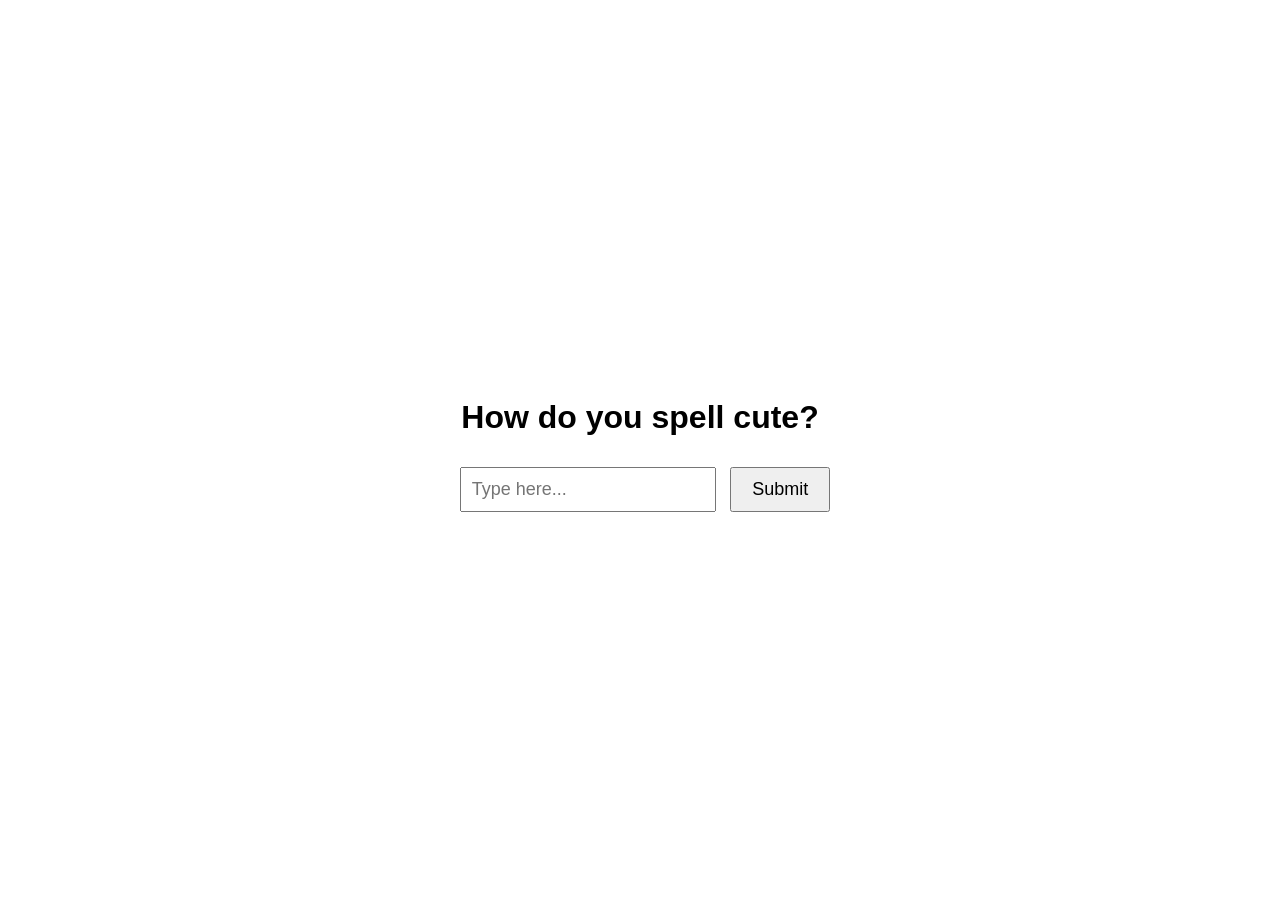
<file: index.html>
<!DOCTYPE html>
<html>
<head>
  <meta charset="UTF-8">
  <title>For You 🌹</title>
  <link rel="stylesheet" href="style.css">
</head>

<body>

<div id="container">
  <h1>How do you spell cute?</h1>

  <input type="text" id="answer" placeholder="Type here..." />

  <button onclick="checkAnswer()">Submit</button>
</div>

<div id="message">For you 🌹</div>

<script src="script.js"></script>
</body>
</html>
</file>
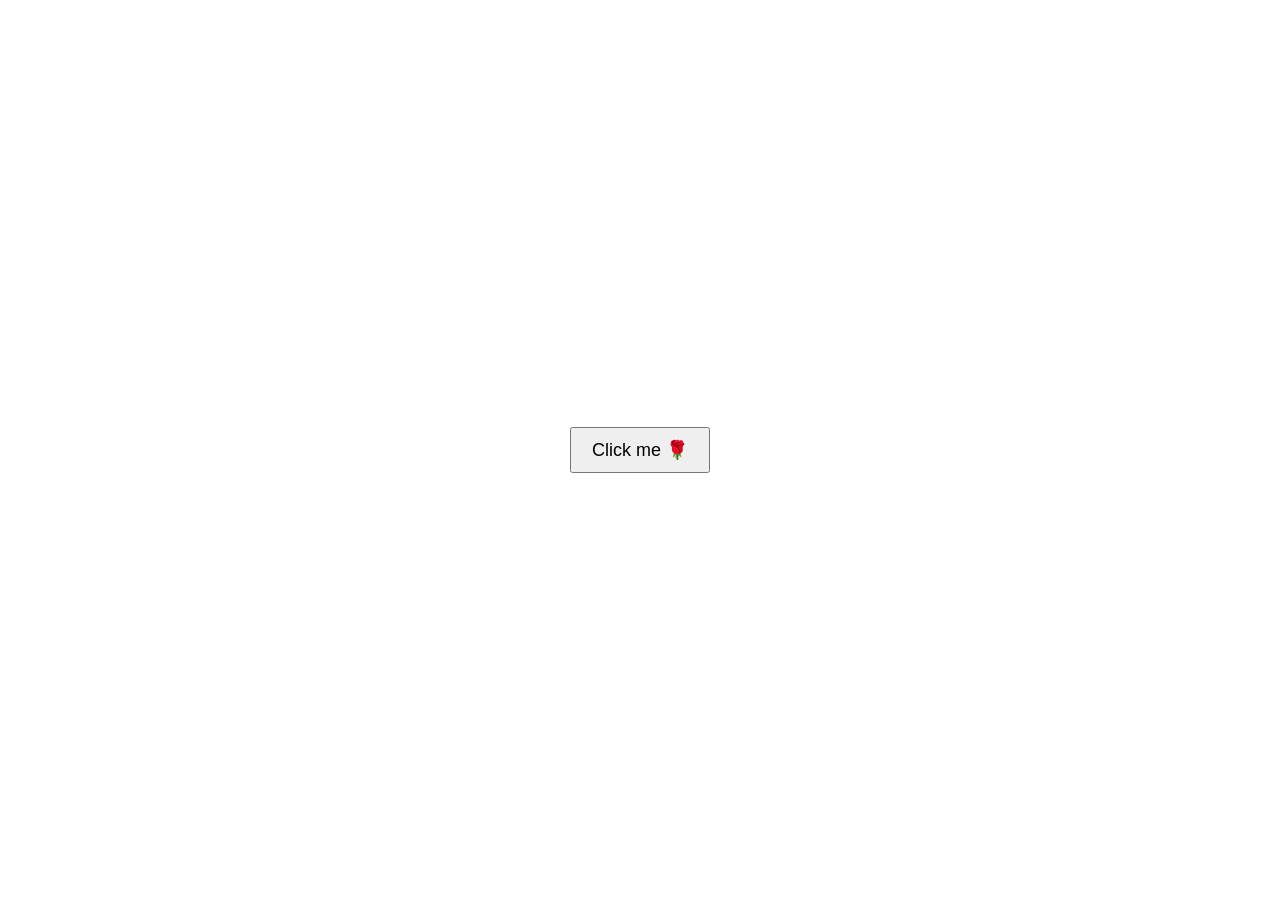
<file: roseday_h.html>
<!DOCTYPE html>
<html>
<head>
  <meta charset="UTF-8">
  <title>Rose Surprise</title>
  <link rel="stylesheet" href="style.css">
</head>
<body>

<button onclick="spawnRoses()">Click me 🌹</button>

<script src="script.js"></script>
</body>
</html>
</file>
<file: style.css>
body {
  margin: 0;
  height: 100vh;
  overflow: hidden;
  display: flex;
  justify-content: center;
  align-items: center;
  font-family: Arial, sans-serif;
}

#container {
  text-align: center;
  z-index: 10;
}

input {
  padding: 10px;
  font-size: 18px;
  margin: 10px;
}

button {
  padding: 10px 20px;
  font-size: 18px;
  cursor: pointer;
}

.rose {
  position: absolute;
  font-size: 30px;
  animation: fall 4s linear forwards;
}

@keyframes fall {
  from {
    top: -40px;
    opacity: 1;
  }
  to {
    top: 100vh;
    opacity: 0;
  }
}

#message {
  position: fixed;
  font-size: 60px;
  opacity: 0;
  transform: scale(0.2);
}

.show {
  animation: zoom 2s forwards;
}

@keyframes zoom {
  to {
    opacity: 1;
    transform: scale(1);
  }
}
</file>
